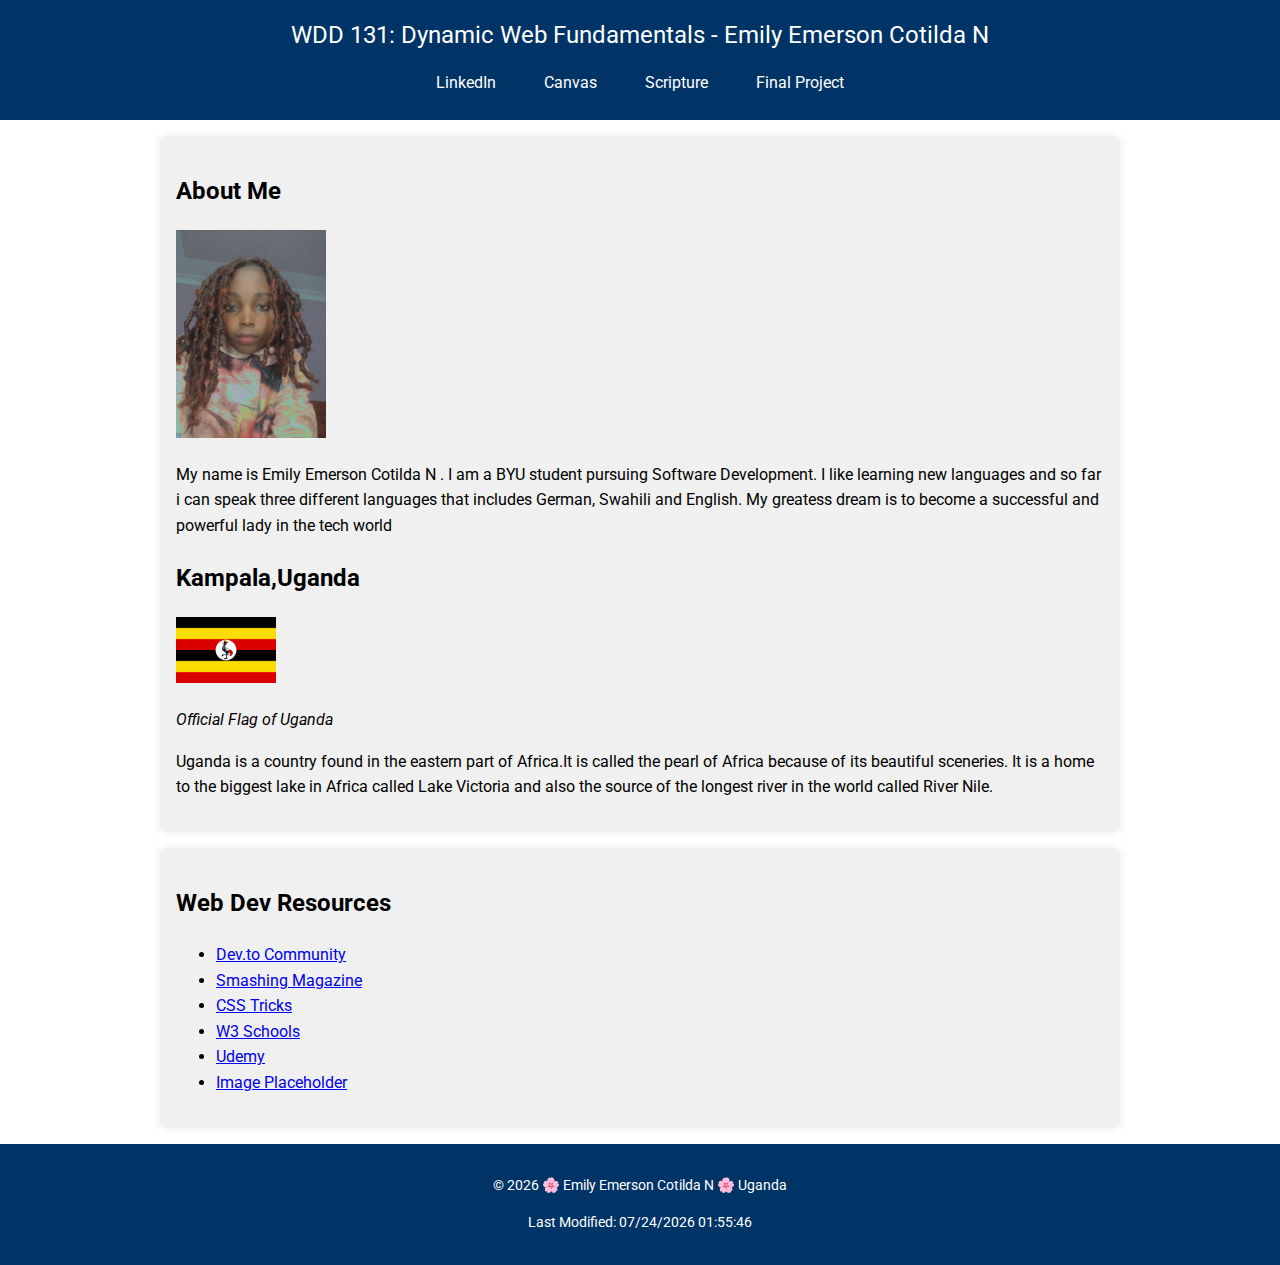
<file: index.html>
<!DOCTYPE html>
<html lang="en">

<head>
  <meta charset="UTF-8">
  <meta name="viewport" content="width=device-width, initial-scale=1.0">
  <meta name="description"
    content="WDD 131 - Dynamic Web Fundamentals. Emily Emerson Cotilda N . Home page for web fundamentals, navigation, and practice with HTML, CSS, and JS.">
  <meta name="author" content="Emily Emerson Cotilda N ">
  <title>WDD 131: Dynamic Web Fundamentals - Emily Emerson Cotilda N</title>
  <link href="styles/base.css" rel="stylesheet">
  <link rel="preconnect" href="https://fonts.googleapis.com">
  <link rel="preconnect" href="https://fonts.gstatic.com" crossorigin>
  <link href="https://fonts.googleapis.com/css2?family=Roboto&display=swap" rel="stylesheet">
  <script src="scripts/getdates.js" defer></script>
</head>

<body>
  <header>
    <span id="course-title">WDD 131: Dynamic Web Fundamentals - <span class="highlight">Emily Emerson Cotilda N</span></span>
    <nav>
      <a href="#">LinkedIn</a>
      <a href="#">Canvas</a>
      <a href="#">Scripture</a>
      <a href="#">Final Project</a>
    </nav>
  </header>

  <main>
    
    <section class="card about">
      <h2 class="card-header">About Me</h2>
     <div class="les">
        <img src="images/your.jpeg" alt="Photo of Emily" width="150">  
        <p>My name is Emily Emerson Cotilda N . I am a BYU student pursuing Software Development. I like learning new
        languages and so far i can speak three different languages that includes German, Swahili and English.
        My greatess dream is to become a successful and powerful lady in the tech world </p>
        </div>

           <h2 class="row">Kampala,Uganda</h2>
      <div class="about-row">
        <div>
        <img src="images/uganda-flag.png" alt="Official Flag of Uganda" width="100">
        <p><em>Official Flag of Uganda</em></p>
        </div>
        <p>Uganda is a country found in the eastern part of Africa.It is called the pearl of Africa because of its beautiful sceneries.
        It is a home to the biggest lake in Africa called Lake Victoria and also the source of the longest river in the world called River Nile.  
      </p>
     </div>     

    
    </section>

    <aside class="card resources">
      <h2 class="card-header">Web Dev Resources</h2>
      <ul>
        <li><a href="#">Dev.to Community</a></li>
        <li><a href="#">Smashing Magazine</a></li>
        <li><a href="#">CSS Tricks</a></li>
        <li><a href="#">W3 Schools</a></li>
        <li><a href="#">Udemy</a></li>
        <li><a href="#">Image Placeholder</a></li>
      </ul>
    </aside>
  </main>

  <footer>
    <p>© <span id="currentyear"></span> 🌸 Emily Emerson Cotilda N 🌸 Uganda</p>
    <p id="lastModified"></p>
  </footer>
</body>

</html>
</file>
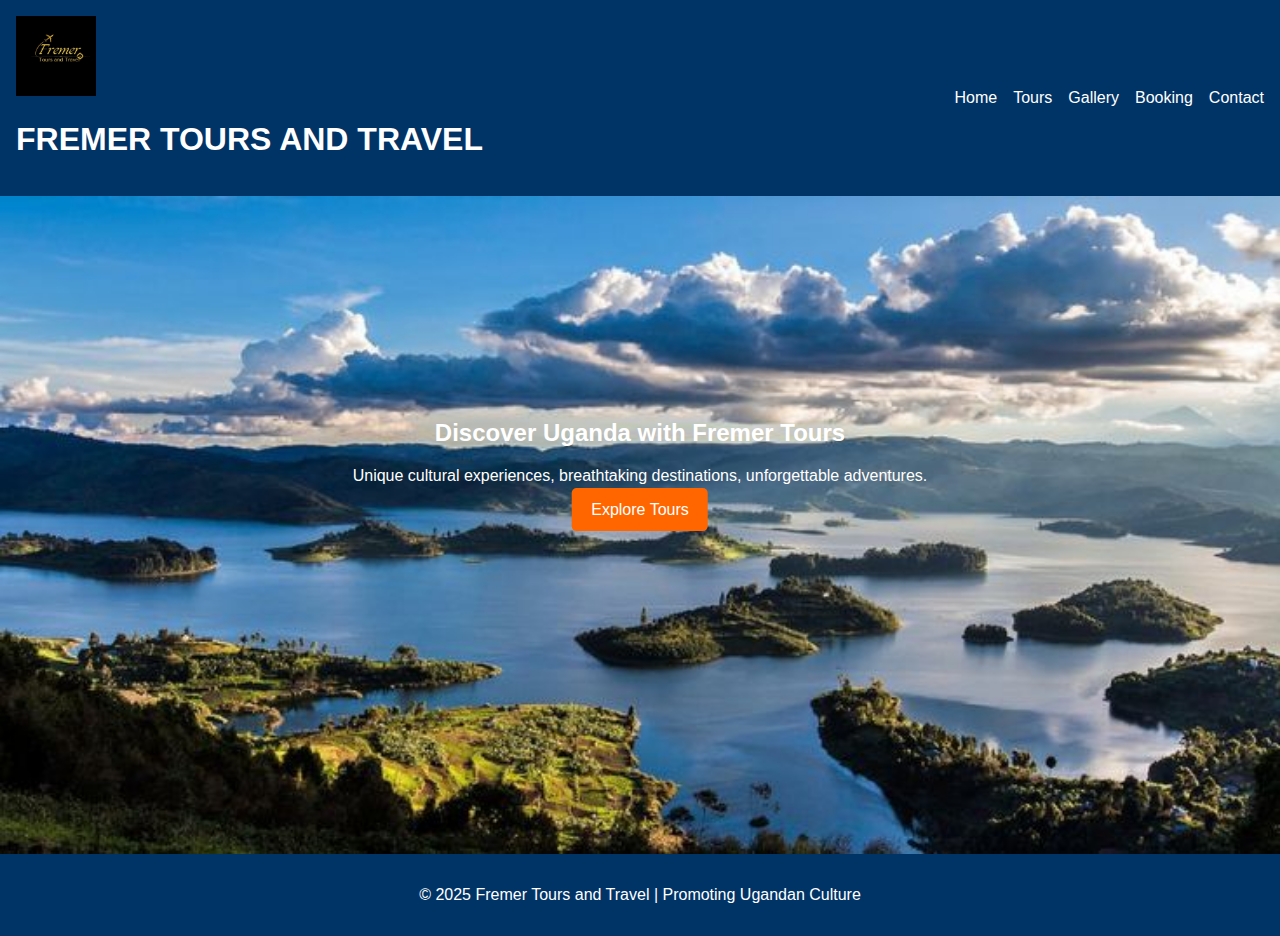
<file: final-project/index.html>
<!DOCTYPE html>
<html lang="en">
<head>
  <meta charset="UTF-8">
  <meta name="viewport" content="width=device-width, initial-scale=1.0">
  <meta property="og:title" content="Fremer Tours and Travel">
  <meta property="og:description" content="Amazing tours and travel experiences in Uganda.">
  <meta property="og:type" content="website">
  <title>Fremer Tours and Travel</title>

  <meta property="og:title" content="Fremer Tours and Travel">
  <meta property="og:description" content="Amazing tours and travel experiences in Uganda.">
  <meta property="og:type" content="website">
  <meta property="og:url" content="https://yourwebsite.com/">
  <meta property="og:image" content="https://yourwebsite.com/images/og-image.jpg  ">
  <link rel="stylesheet" href="css/styles.css">
</head>
<body>
  <!-- Header & Navigation -->
  <header>
    <nav class="navbar">
      <div class="logo">
      <img src="images/logo.png" alt="Fremer Tours Logo" width="80"></img>
         <h1>FREMER TOURS AND TRAVEL</h1>
      </div>
      <ul class="nav-links">
        <li><a href="index.html">Home</a></li>
        <li><a href="tours.html">Tours</a></li>
        <li><a href="gallery.html">Gallery</a></li>
        <li><a href="booking.html">Booking</a></li>
        <li><a href="contact.html">Contact</a></li>
      </ul>
    </nav>
  </header>



  <!-- Hero Section -->
   <main>
  <section class="hero">
    <div class="hero-text">
      <h2>Discover Uganda with Fremer Tours</h2>
      <p>Unique cultural experiences, breathtaking destinations, unforgettable adventures.</p>
      <a href="tours.html" class="cta-btn">Explore Tours</a>
    </div>
    <div class="hero-slideshow">
      <img src="images/uganda1.jpeg" alt="Uganda Landscape" width="100%">
      <img src="images/uganda2.jpg" alt="Cultural Dance" width="100%" loading="lazy">
      <img src="images/uganda3.jpeg" alt="Wildlife Safari" width="100%"loading="lazy">
    </div>
  </section>
  </main>


  <!-- Footer -->
  <footer>
    <p>&copy; 2025 Fremer Tours and Travel | Promoting Ugandan Culture</p>
  </footer>

  <script type="module" src="js/app.js"></script>
</body>
</html>
</file>
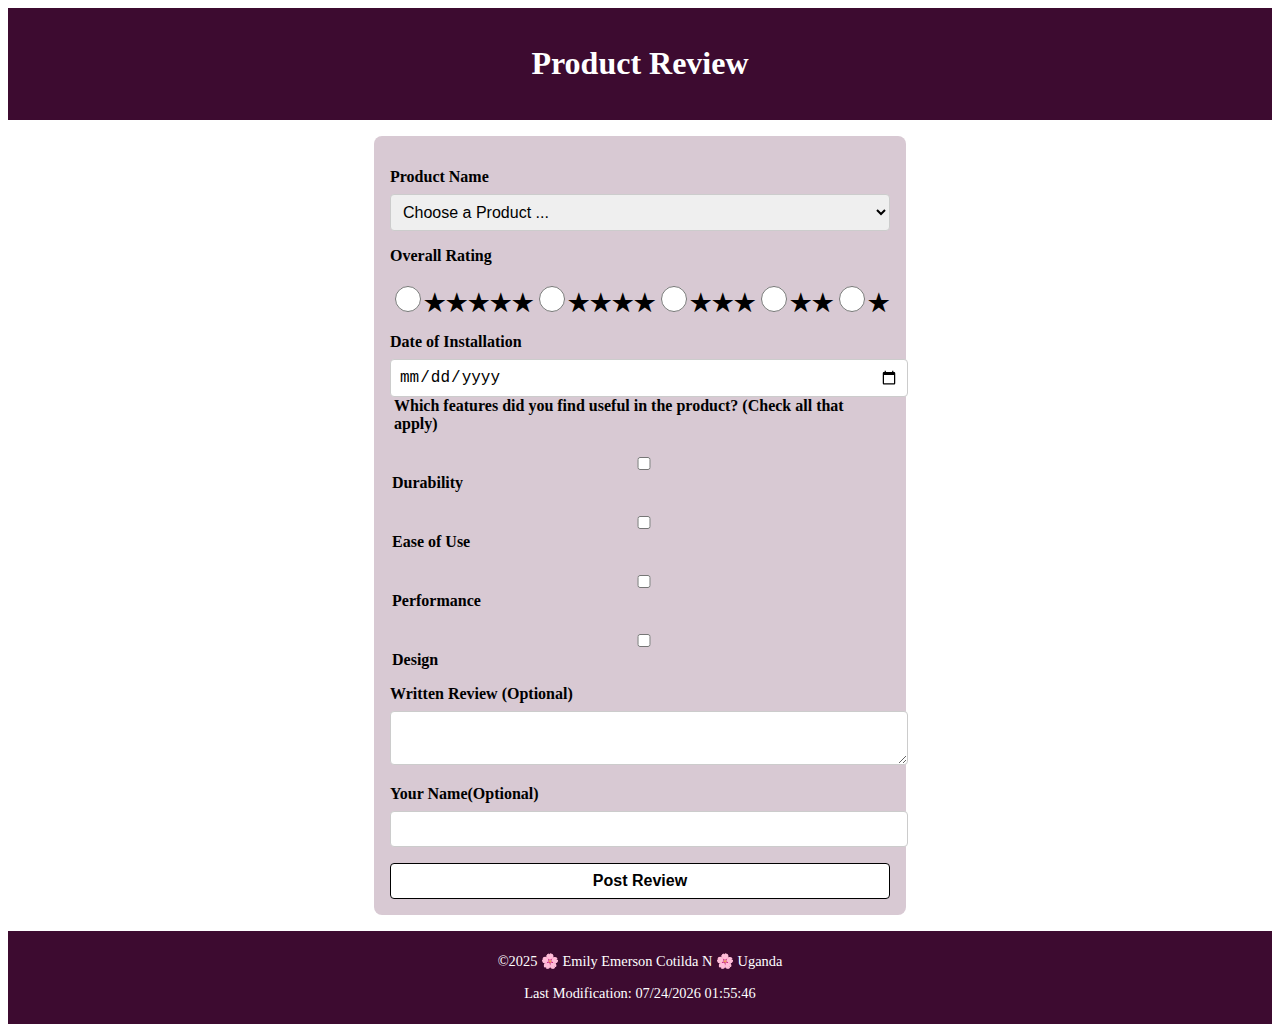
<file: form.html>
<!DOCTYPE html>
<html lang="en">
<head>
  <meta charset="UTF-8">
  <meta name="viewport" content="width=device-width, initial-scale=1.0">
  <meta name="description" content=" A form of products review.">
  <meta name="author" content="Emily Emerson Cotilda N ">
  <title>Product Review</title>
  <link rel="stylesheet" href="styles/styles.css">
</head>
<body>
  <header>
    <h1>Product Review</h1>
  </header>

  <main>
    <form action="review.html" method="get">
      <label for="productName">Product Name</label>
      <select id="productName" name="productName" required>
        <option value="">Choose a Product ...</option>
      </select>

      <label>Overall Rating</label>
      <div class="rating">
        <input type="radio" id="star5" name="rating" value="5"><label for="star5">★★★★★</label>
        <input type="radio" id="star4" name="rating" value="4"><label for="star4">★★★★</label>
        <input type="radio" id="star3" name="rating" value="3"><label for="star3">★★★</label>
        <input type="radio" id="star2" name="rating" value="2"><label for="star2">★★</label>
        <input type="radio" id="star1" name="rating" value="1"><label for="star1">★</label>
      </div>

      <label for="installDate">Date of Installation</label>
      <input type="date" id="installDate" name="installDate" required>

      <fieldset>
        <legend>Which features did you find useful in the product? <span>(Check all that apply)</span></legend>
        <label><input type="checkbox" name="features" value="Durability"> Durability</label>
        <label><input type="checkbox" name="features" value="Ease of Use"> Ease of Use</label>
        <label><input type="checkbox" name="features" value="Performance"> Performance</label>
        <label><input type="checkbox" name="features" value="Design"> Design</label>
      </fieldset>
        <label for="review">Written Review <span>(Optional)</span></label>
      <textarea id="review" name="review"></textarea>

      <label for="name">Your Name<span>(Optional)</span></label>
      <input type="text" id="name" name="name">

      <button type="submit">Post Review</button>
    </form>
  </main>

  <footer>
    <p>©2025 🌸 Emily Emerson Cotilda N 🌸 Uganda</p>
    <p id="lastModified"></p>
  </footer>

  <script src="scripts/scripts.js" defer></script>
</body>
</html>
</file>
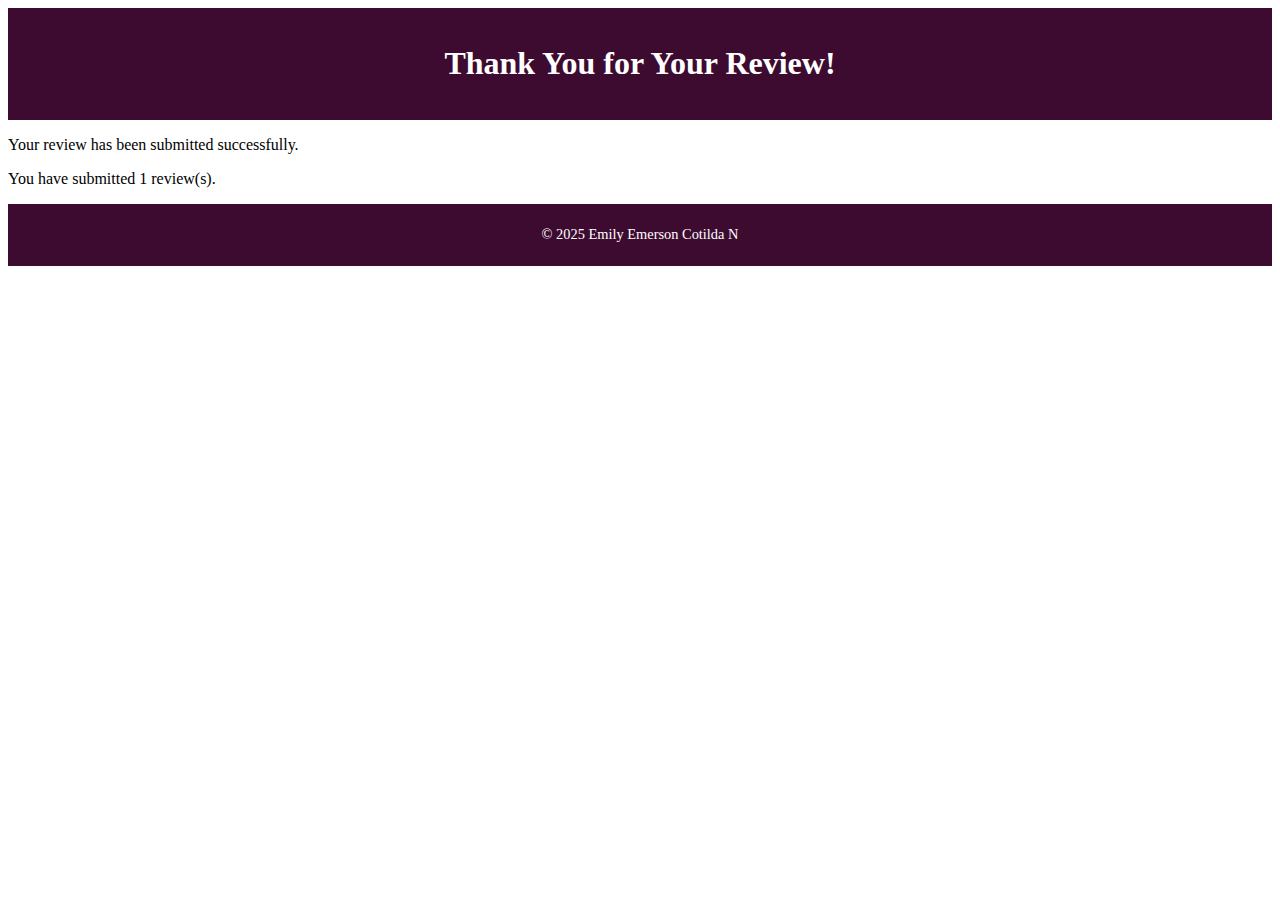
<file: review.html>
<!DOCTYPE html>
<html lang="en">
<head>
  <meta charset="UTF-8">
  <meta name="viewport" content="width=device-width, initial-scale=1.0">
  <title>Review Confirmation</title>
  <link rel="stylesheet" href="styles/styles.css">
</head>
<body>
  <header>
    <h1>Thank You for Your Review!</h1>
  </header>
  <main>
    <p>Your review has been submitted successfully.</p>
    <p id="counter"></p>
  </main>
  <footer>
    <p>© 2025 Emily Emerson Cotilda N </p>
  </footer>
  <script>
    let count = localStorage.getItem('reviewCount') || 0;
    count++;
    localStorage.setItem('reviewCount', count);
    document.getElementById('counter').textContent = `You have submitted ${count} review(s).`;
  </script>
</body>
</html>
</file>
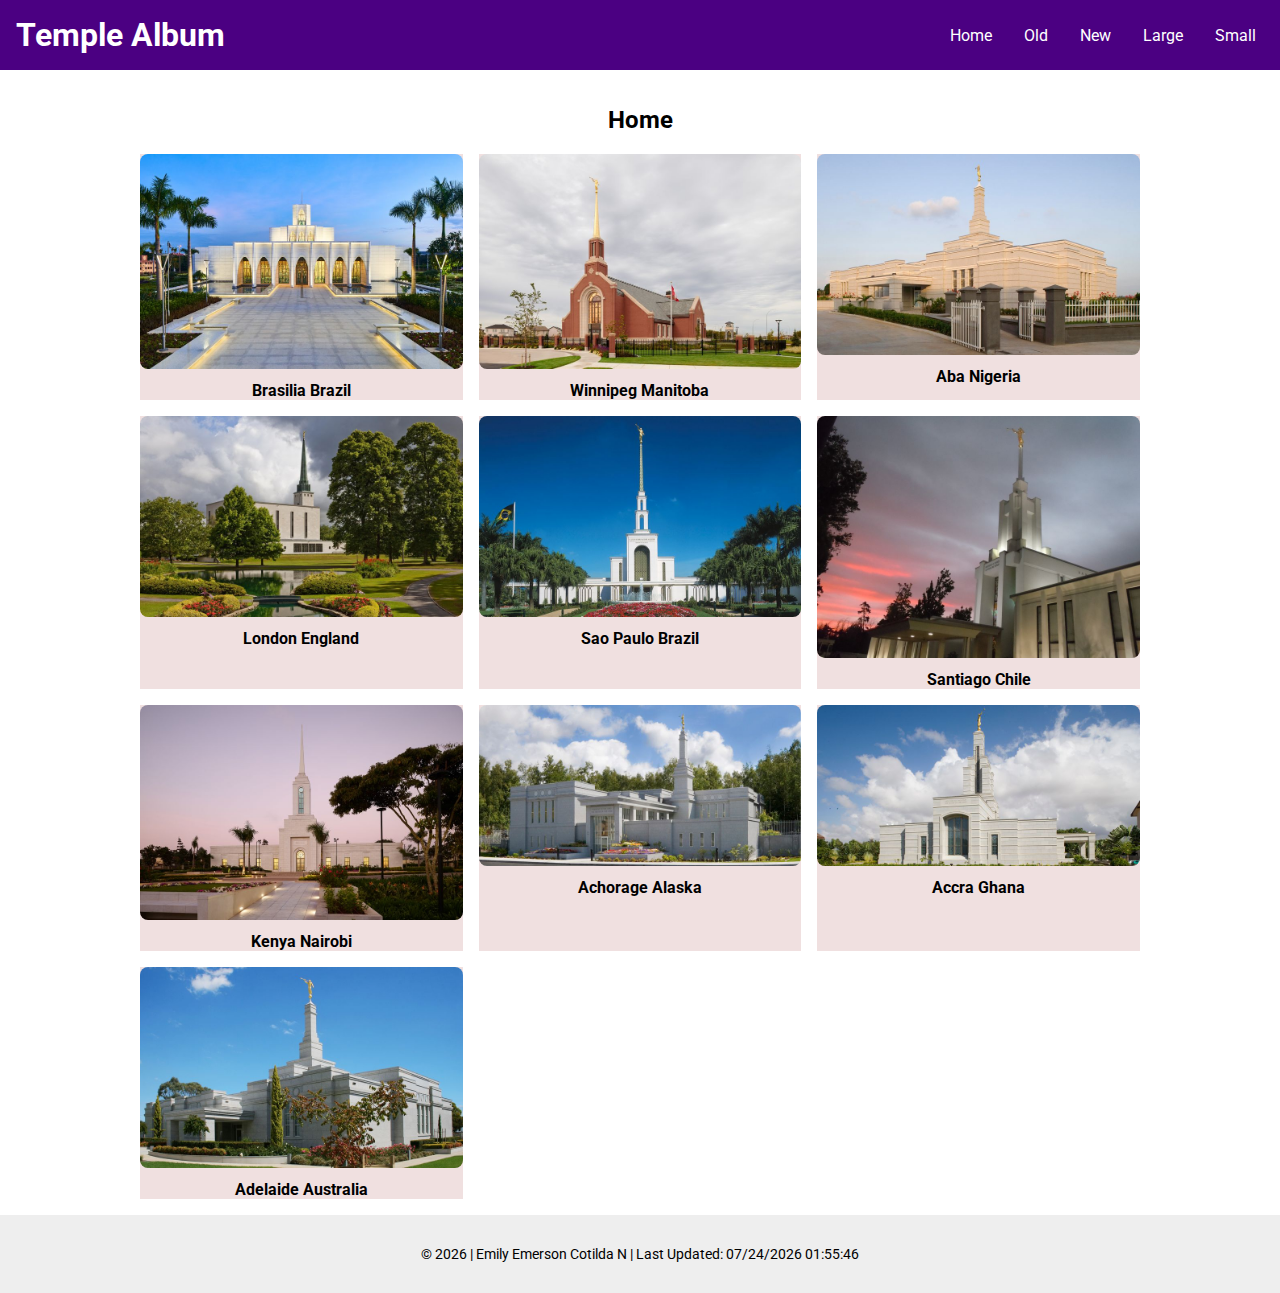
<file: temples.html>
<!DOCTYPE html>
<html lang="en">

<head>
  <meta charset="UTF-8">
  <meta name="viewport" content="width=device-width, initial-scale=1.0" />
  <meta name="author"  content="Emily Emerson Cotilda N">
  <meta name="description" content="Explore the Temple Album featuring beautiful temples all around the world.">
  <title>Temple Album</title>
  <link rel="stylesheet" href="styles/temples.css" />
  <link rel="stylesheet" href="styles/temples-large.css" media="screen and (min-width: 640px)" />
  <link href="https://fonts.googleapis.com/css2?family=Roboto&display=swap" rel="stylesheet" />
  <script src="scripts/temples.js" defer></script>
</head>

<body>
  <header>
    <h1>Temple Album</h1>
    <button id="menu-button">☰</button>
    <nav id="nav-menu">
      <a href="temples.html">Home</a>
      <a href="#">Old</a>
      <a href="#">New</a>
      <a href="#">Large</a>
      <a href="#">Small</a>
    </nav>
  </header>

  <main>
    <h2>Home</h2>
    <div class="grid-container">

      <figure>
        <img src="images/brasilia_brazil_temple_exterior.jpeg" alt="Brasilia Brazil Temple" />
        <figcaption>Brasilia Brazil</figcaption>
      </figure>
      <figure>
        <img src="images/winnipeg_manitoba_temple_exterior_overcast.jpeg" alt="Winnipeg Manitoba Temple" />
        <figcaption>Winnipeg Manitoba</figcaption>
      </figure>
      <figure>
        <img src="images/aba_nigeria_temple_lds.jpeg" alt="Aba Nigeria Temple" />
        <figcaption>Aba Nigeria</figcaption>
      </figure>
      <figure>
        <img src="images/london_england_temple_lds.jpeg" alt="London England Temple" />
        <figcaption>London England</figcaption>
      </figure>
      <figure>
        <img src="images/sao_paulo_brazil_temple_lds.jpeg" alt="Sao Paulo Brazil Temple" />
        <figcaption>Sao Paulo Brazil</figcaption>
      </figure>
      <figure>
        <img src="images/santiago_chile_lds_temple.jpeg" alt="Santiago Chile Temple" />
        <figcaption>Santiago Chile</figcaption>
      </figure>
      <figure>
        <img src="images/nairobi_kenya_temple_exterior.jpeg" alt="Kenya Nairobi Temple" />
        <figcaption>Kenya Nairobi</figcaption>
      </figure>
      <figure>
        <img src="images/anchorage_alaska_temple_lds.jpeg" alt="Achorage Alaska Temple" />
        <figcaption>Achorage Alaska</figcaption>
      </figure>
      <figure>
        <img src="images/accra_ghana_temple_lds.jpeg" alt="Accra Ghana Temple" />
        <figcaption>Accra Ghana</figcaption>
      </figure>
      <figure>
        <img src="images/adelaide_australia_temple_lds.jpeg" alt="Adelaide Australia Temple" />
        <figcaption>Adelaide Australia</figcaption>
      </figure>
    </div>
  </main>

  <footer>
    <p>&copy; <span id="year"></span> | Emily Emerson Cotilda N | Last Updated: <span id="lastModified"></span></p>
  </footer>
</body>

</html>
</file>
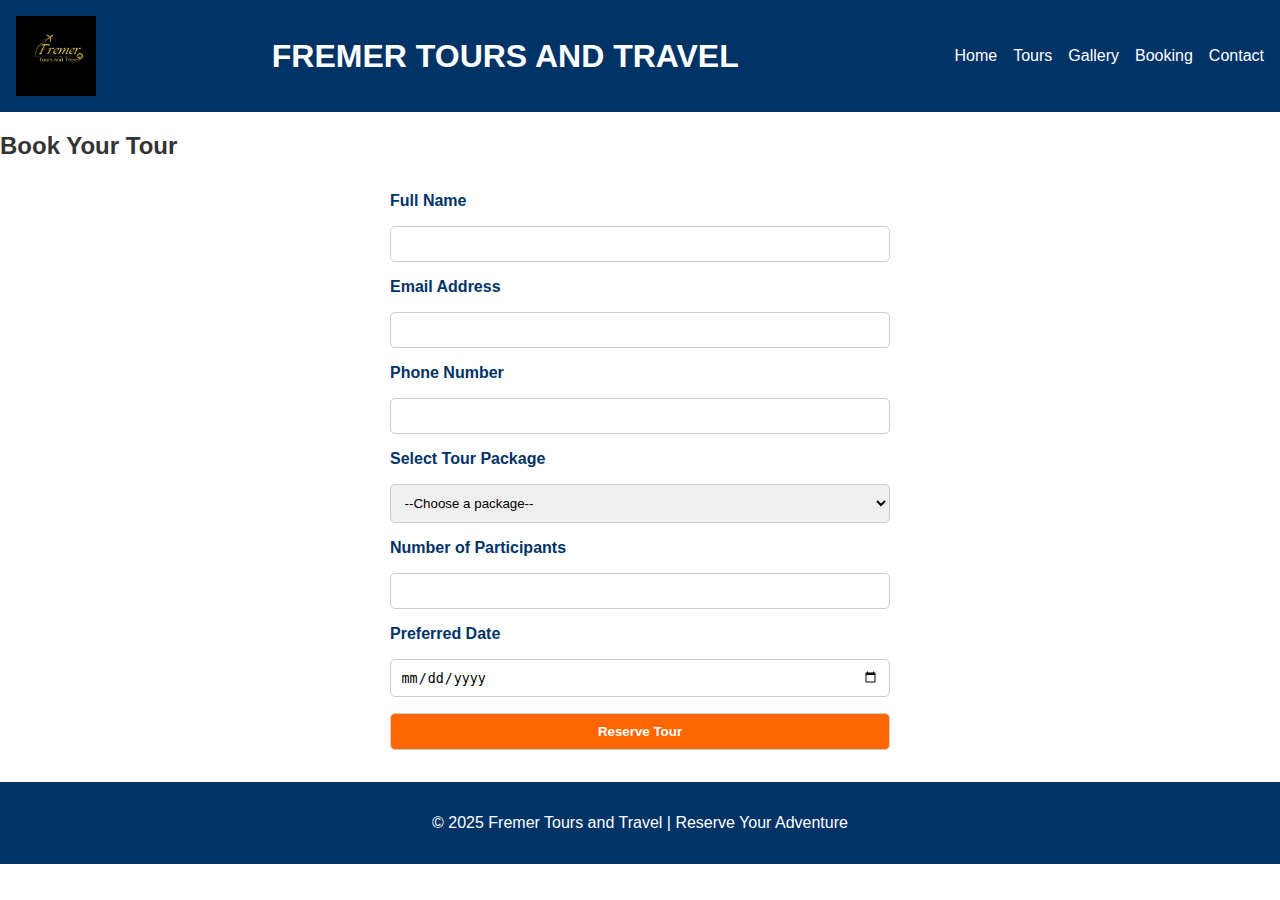
<file: final-project/booking.html>
<!DOCTYPE html>
<html lang="en">
<head>
  <meta charset="UTF-8">
  <meta name="viewport" content="width=device-width, initial-scale=1.0">
  <meta property="og:title" content="Fremer Tours and Travel - Contact">
  <meta property="og:description" content="Book your tour with Fremer Tours and Travel.">
  <meta property="og:type" content="website"> 
  <title>Booking | Fremer Tours and Travel</title>
  <link rel="stylesheet" href="css/styles.css">
</head>
<body>
  <!-- Header -->
  <header>
    <nav class="navbar">
      <img src="images/logo.png" alt="Fremer Tours Logo" width="80"></img>
         <h1>FREMER TOURS AND TRAVEL</h1>
      <ul class="nav-links">
        <li><a href="index.html">Home</a></li>
        <li><a href="tours.html">Tours</a></li>
        <li><a href="gallery.html">Gallery</a></li>
        <li><a href="booking.html" class="active">Booking</a></li>
        <li><a href="contact.html">Contact</a></li>
      </ul>
    </nav>
  </header>

  <!-- Booking Form -->
  <main>
    <h2>Book Your Tour</h2>
    <form id="bookingForm" class="booking-form">
      <label for="name">Full Name</label>
      <input type="text" id="name" name="name" required>

      <label for="email">Email Address</label>
      <input type="email" id="email" name="email" required>

      <label for="phone">Phone Number</label>
      <input type="tel" id="phone" name="phone" required pattern="[0-9]{10,15}">

      <label for="package">Select Tour Package</label>
      <select id="package" name="package" required>
        <option value="">--Choose a package--</option>
        <option value="safari">Wildlife Safari Adventure</option>
        <option value="culture">Cultural Heritage Tour</option>
        <option value="family">Family Adventure Trip</option>
      </select>

      <label for="participants">Number of Participants</label>
      <input type="number" id="participants" name="participants" min="1" required>

      <label for="date">Preferred Date</label>
      <input type="date" id="date" name="date" required>

      <button type="submit" id="bookingSubmit">Reserve Tour</button>
    </form>

    <!-- Confirmation Message -->
    <div id="confirmation" class="confirmation-message"></div>
  </main>

  <!-- Footer -->
  <footer>
    <p>&copy; 2025 Fremer Tours and Travel | Reserve Your Adventure</p>
  </footer>

  <script type="module" src="js/booking.js"></script>
</body>
</html>
</file>
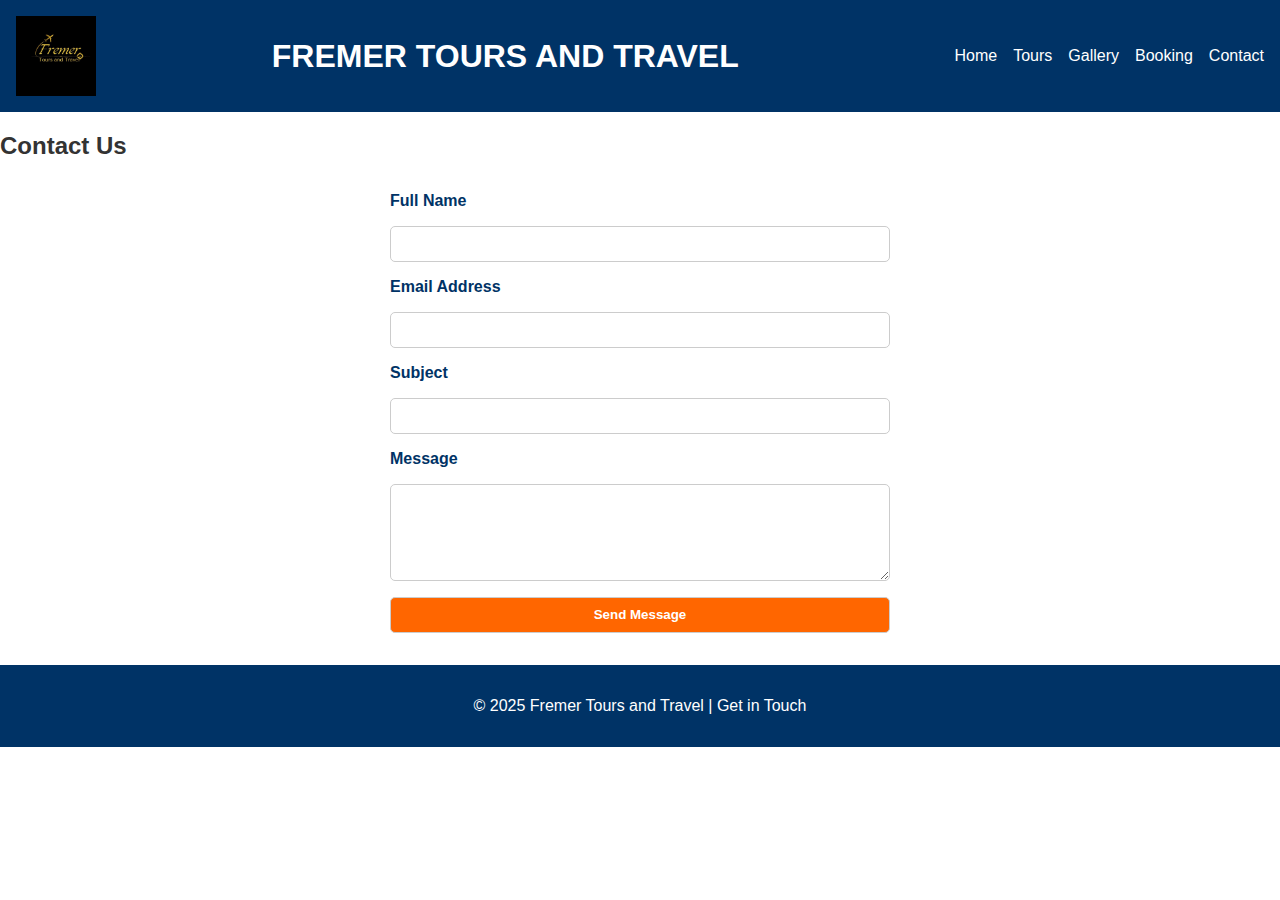
<file: final-project/contact.html>
<!DOCTYPE html>
<html lang="en">
<head>
  <meta charset="UTF-8">
  <meta name="viewport" content="width=device-width, initial-scale=1.0">
  <meta property="og:title" content="Fremer Tours and Travel - Contact">
  <meta property="og:description" content="Get in touch with Fremer Tours and Travel.">
  <meta property="og:type" content="website">
  <title>Contact | Fremer Tours and Travel</title>
  <link rel="stylesheet" href="css/styles.css">
</head>
<body>
  <!-- Header -->
  <header>
    <nav class="navbar">
      <img src="images/logo.png" alt="Fremer Tours Logo" width="80"></img>
         <h1>FREMER TOURS AND TRAVEL</h1>
      <ul class="nav-links">
        <li><a href="index.html">Home</a></li>
        <li><a href="tours.html">Tours</a></li>
        <li><a href="gallery.html">Gallery</a></li>
        <li><a href="booking.html">Booking</a></li>
        <li><a href="contact.html" class="active">Contact</a></li>
      </ul>
    </nav>
  </header>

  <!-- Contact Form -->
  <main>
    <h2>Contact Us</h2>
    <form id="contactForm" class="contact-form">
      <label for="name">Full Name</label>
      <input type="text" id="name" name="name" required>

      <label for="email">Email Address</label>
      <input type="email" id="email" name="email" required>

      <label for="subject">Subject</label>
      <input type="text" id="subject" name="subject" required>

      <label for="message">Message</label>
      <textarea id="message" name="message" rows="5" required></textarea>

      <button type="submit" id="contactSubmit">Send Message</button>
    </form>

    <!-- Confirmation Message -->
    <div id="contactConfirmation" class="confirmation-message"></div>
  </main>

  <!-- Footer -->
  <footer>
    <p>&copy; 2025 Fremer Tours and Travel | Get in Touch</p>
  </footer>

  <script type="module" src="js/contact.js"></script>
</body>
</html>
</file>
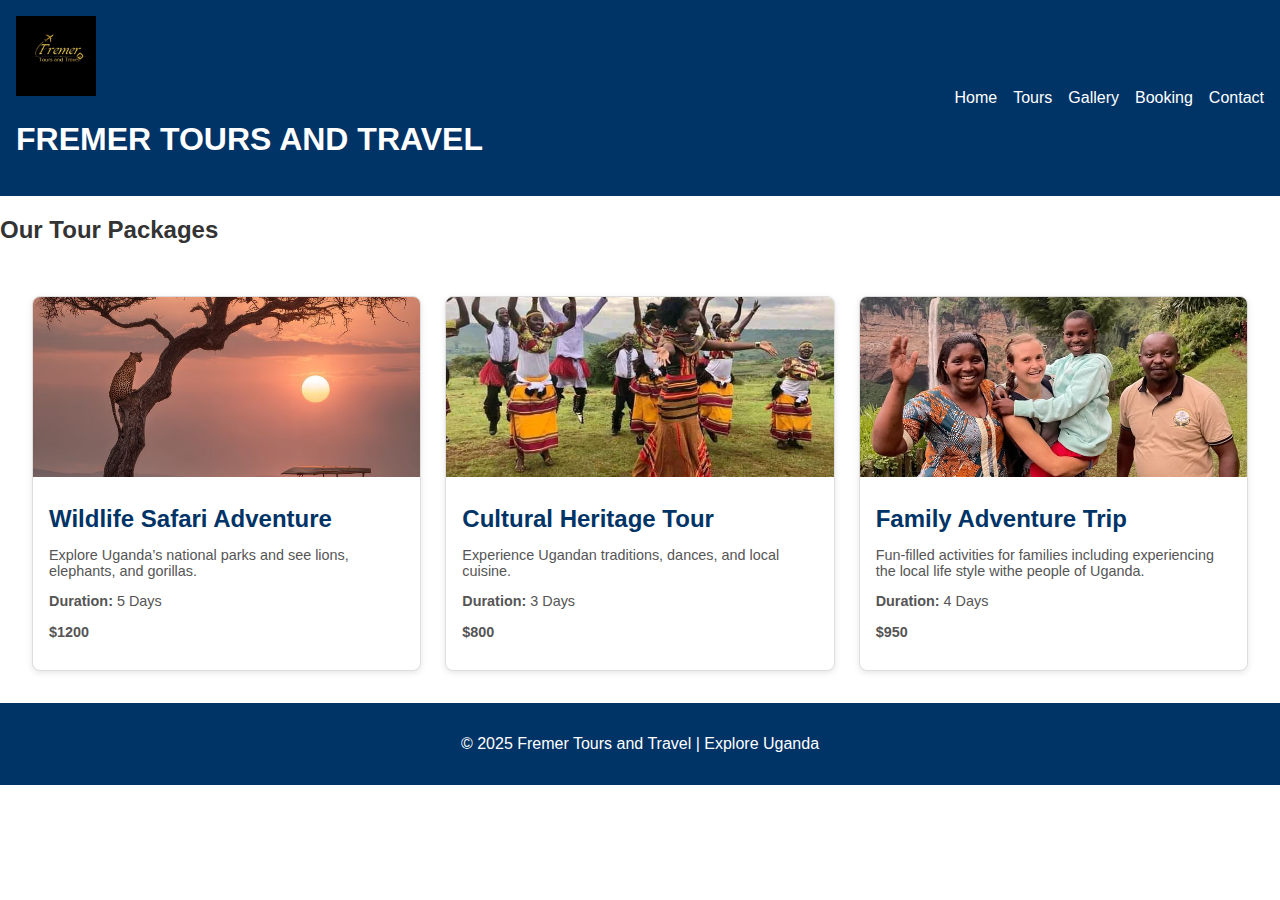
<file: final-project/tours.html>
<!DOCTYPE html>
<html lang="en">
<head>
  <meta charset="UTF-8">
  <meta name="viewport" content="width=device-width, initial-scale=1.0">
  <meta property="og:title" content="Fremer Tours and Travel - Tours">
  <meta property="og:description" content="Explore our exciting tour packages in Uganda.">
  <meta property="og:type" content="website">
  <title>Tours | Fremer Tours and Travel</title>
  <link rel="stylesheet" href="css/styles.css">
</head>
<body>
  <!-- Header -->
  <header>
    <nav class="navbar">
      <div class="logo">
      <img src="images/logo.png" alt="Fremer Tours Logo" width="80"></img>
            <h1>FREMER TOURS AND TRAVEL</h1>
      </div>
      <ul class="nav-links">
        <li><a href="index.html">Home</a></li>
        <li><a href="tours.html" >Tours</a></li>
        <li><a href="gallery.html">Gallery</a></li>
        <li><a href="booking.html">Booking</a></li>
        <li><a href="contact.html">Contact</a></li>
      </ul>
    </nav>
  </header>

  <!-- Tours Section -->
  <main>
    <h2>Our Tour Packages</h2>
    <div id="tour-list" class="tour-grid">
      <!-- Tour cards will be injected here by JS -->
    </div>
  </main>

  <!-- Footer -->
  <footer>
    <p>&copy; 2025 Fremer Tours and Travel | Explore Uganda</p>
  </footer>
  <script type="module" src="js/tours.js"></script>
</body>
</html>
</file>
<file: styles/base.css>
body {
  font-family: 'Roboto', sans-serif;
  margin: 0;
  padding: 0;
  line-height: 1.6;
}

header {
  text-align: center;
  background-color: #003366;
  color: white;
  padding: 1rem;
}

#course-title {
  display: block;
  font-size: 1.5rem;
  margin-bottom: 0.5rem;
}

nav {
  display: flex;
  justify-content: center;
  gap: 1rem;
}

nav a {
  color: white;
  text-decoration: none;
  padding: 0.5rem 1rem;
}

nav a:hover {
  background-color: #0055aa;
  border-radius: 5px;
}

main {
  max-width: 960px;
  margin: 0 auto;
  padding: 1rem;
  display: grid;
  gap: 1rem;
}

.card {
  background-color: #f0f0f0;
  padding: 1rem;
  border-radius: 8px;
  box-shadow: 0 0 8px rgba(0,0,0,0.1);
}

footer {
  text-align: center;
  background-color: #003366;
  color: white;
  padding: 1rem;
  font-size: 0.9rem;
}
</file>
<file: final-project/css/styles.css>
body {
  margin: 0;
  font-family: 'Segoe UI', sans-serif;
  color: #333;
}

header {
  background: #003366;
  color: white;
  padding: 1rem;
}

.navbar {
  display: flex;
  justify-content: space-between;
  align-items: center;
}

.nav-links {
  list-style: none;
  display: flex;
  gap: 1rem;
}

.nav-links a {
  color: rgb(255, 255, 255);
  text-decoration: none;
}

.hero {
  position: relative;
  text-align: center;
  color: white;
}

.hero-text {
  position: absolute;
  top: 40%;
  left: 50%;
  transform: translate(-50%, -50%);
}

.cta-btn {
  background: #ff6600;
  color: white;
  padding: 0.8rem 1.2rem;
  text-decoration: none;
  border-radius: 5px;
}

footer {
  background: #003366;
  color: white;
  text-align: center;
  padding: 1rem;
}
.tour-grid {
  display: grid;
  grid-template-columns: repeat(auto-fit, minmax(280px, 1fr));
  gap: 1.5rem;
  padding: 2rem;
}

.tour-card {
  border: 1px solid #ddd;
  border-radius: 8px;
  overflow: hidden;
  background: #fff;
  box-shadow: 0 2px 6px rgba(0,0,0,0.1);
  transition: transform 0.3s ease;
}

.tour-card:hover {
  transform: translateY(-5px);
}

.tour-card img {
  width: 100%;
  height: 180px;
  object-fit: cover;
}

.tour-card-content {
  padding: 1rem;
}

.tour-card h2 {
  color: #003366;
  margin: 0.5rem 0;
}

.tour-card p {
  font-size: 0.9rem;
  color: #555;
}

.tour-price {
  color: #ff6600;
  font-weight: bold;
  margin-top: 0.5rem;
}
.gallery-grid {
  display: grid;
  grid-template-columns: repeat(auto-fit, minmax(220px, 1fr));
  gap: 1rem;
  padding: 2rem;
}

.gallery-grid img {
  width: 100%;
  height: 160px;
  object-fit: cover;
  border-radius: 6px;
  cursor: pointer;
  transition: transform 0.3s ease;
}

.gallery-grid img:hover {
  transform: scale(1.05);
}

.lightbox {
  display: none;
  position: fixed;
  z-index: 1000;
  top: 0; left: 0;
  width: 100%; height: 100%;
  background: rgba(0,0,0,0.8);
  justify-content: center;
  align-items: center;
  flex-direction: column;
}

.lightbox-img {
  max-width: 80%;
  max-height: 70%;
  border-radius: 8px;
}

.caption {
  color: #fff;
  margin-top: 1rem;
}

.close {
  position: absolute;
  top: 20px; right: 30px;
  font-size: 2rem;
  color: #fff;
  cursor: pointer;
}

.booking-form {
  max-width: 500px;
  margin: 2rem auto;
  display: flex;
  flex-direction: column;
  gap: 1rem;
}

.booking-form label {
  font-weight: bold;
  color: #003366;
}

.booking-form input, 
.booking-form select, 
.booking-form button {
  padding: 0.6rem;
  border: 1px solid #ccc;
  border-radius: 5px;
}

.booking-form button {
  background: #ff6600;
  color: white;
  font-weight: bold;
  cursor: pointer;
}

.booking-form button:hover {
  background: #e65c00;
}

.confirmation-message {
  margin-top: 1.5rem;
  text-align: center;
  font-size: 1.1rem;
  color: green;
}

.contact-form {
  max-width: 500px;
  margin: 2rem auto;
  display: flex;
  flex-direction: column;
  gap: 1rem;
}

.contact-form label {
  font-weight: bold;
  color: #003366;
}

.contact-form input,
.contact-form textarea,
.contact-form button {
  padding: 0.6rem;
  border: 1px solid #ccc;
  border-radius: 5px;
}

.contact-form button {
  background: #ff6600;
  color: white;
  font-weight: bold;
  cursor: pointer;
}

.contact-form button:hover {
  background: #e65c00;
}

.confirmation-message {
  margin-top: 1.5rem;
  text-align: center;
  font-size: 1.1rem;
  color: green;
}
</file>
<file: styles/styles.css>
ody {
  font-family: Arial, sans-serif;
  margin: 0;
  padding: 0;
  background-color: #f5f5f5;
}

header {
  background-color: #3d0b30;
  color: white;
  text-align: center;
  padding: 1rem;
}

form {
  background-color: #d8c9d3;
  padding: 1rem;
  max-width: 500px;
  margin: 1rem auto;
  border-radius: 8px;
}

label, legend {
  display: block;
  margin-top: 1rem;
  font-weight: bold;
}

input, select, textarea, button {
  width: 100%;
  padding: 0.5rem;
  margin-top: 0.5rem;
  border: 1px solid #ccc;
  border-radius: 4px;
  font-size: 1rem;
}

button {
  background-color: white;
  color: black;
  border: 1px solid #000;
  cursor: pointer;
  font-weight: bold;
  margin-top: 1rem;
}

.rating {
  display: flex;
  justify-content: space-between;
  margin-top: 0.5rem;
}

.rating label {
  font-size: 1.5rem;
  cursor: pointer;
}

fieldset {
  border: none;
  padding: 0;
}

footer {
  background-color: #3d0b30;
  color: white;
  text-align: center;
  padding: 0.5rem;
  font-size: 0.9rem;
}
</file>
<file: styles/temples.css>
/* Google Font */
body {
  font-family: 'Roboto', sans-serif;
  margin: 0;
  padding: 0;
}

/* Header */
header {
  background-color: indigo;
  color: white;
  padding: 1rem;
  display: flex;
  align-items: center;
  justify-content: space-between;
  flex-wrap: wrap;
}

h1 {
  margin: 0;
}

#menu-button {
  font-size: 2rem;
  background: none;
  border: none;
  color: white;
  cursor: pointer;
}

nav {
  display: none;
  flex-direction: column;
  width: 100%;
}

nav.open {
  display: flex;
}

nav a {
  color: white;
  padding: 0.5rem;
  text-decoration: none;
  text-align: right;
}

nav a:hover {
  background-color: white;
  color: indigo;
}

/* Main content */
main {
  padding: 1rem;
}

h2 {
  text-align: center;
}

.grid-container {
  display: grid;
  grid-template-columns: 1fr;
  gap: 1rem;
}

figure {
  margin: 0;
  text-align: center;
  background-color: #f0e0e0;
}

img {
  width: 100%;
  height: auto;
  border-radius: 8px;
}

figcaption {
  margin-top: 0.5rem;
  font-weight: bold;
}

/* Footer */
footer {
  background-color: #eee;
  text-align: center;
  padding: 1rem;
  font-size: 0.9rem;
}
</file>
<file: styles/temples-large.css>
/* Show nav horizontally */
nav {
  display: flex !important;
  flex-direction: row;
  justify-content: flex-end;
  gap: 1rem;
  width: auto;
}

#menu-button {
  display: none;
}

.grid-container {
  grid-template-columns: repeat(3, 1fr);
  max-width: 1000px;
  margin: 0 auto;
}
</file>
